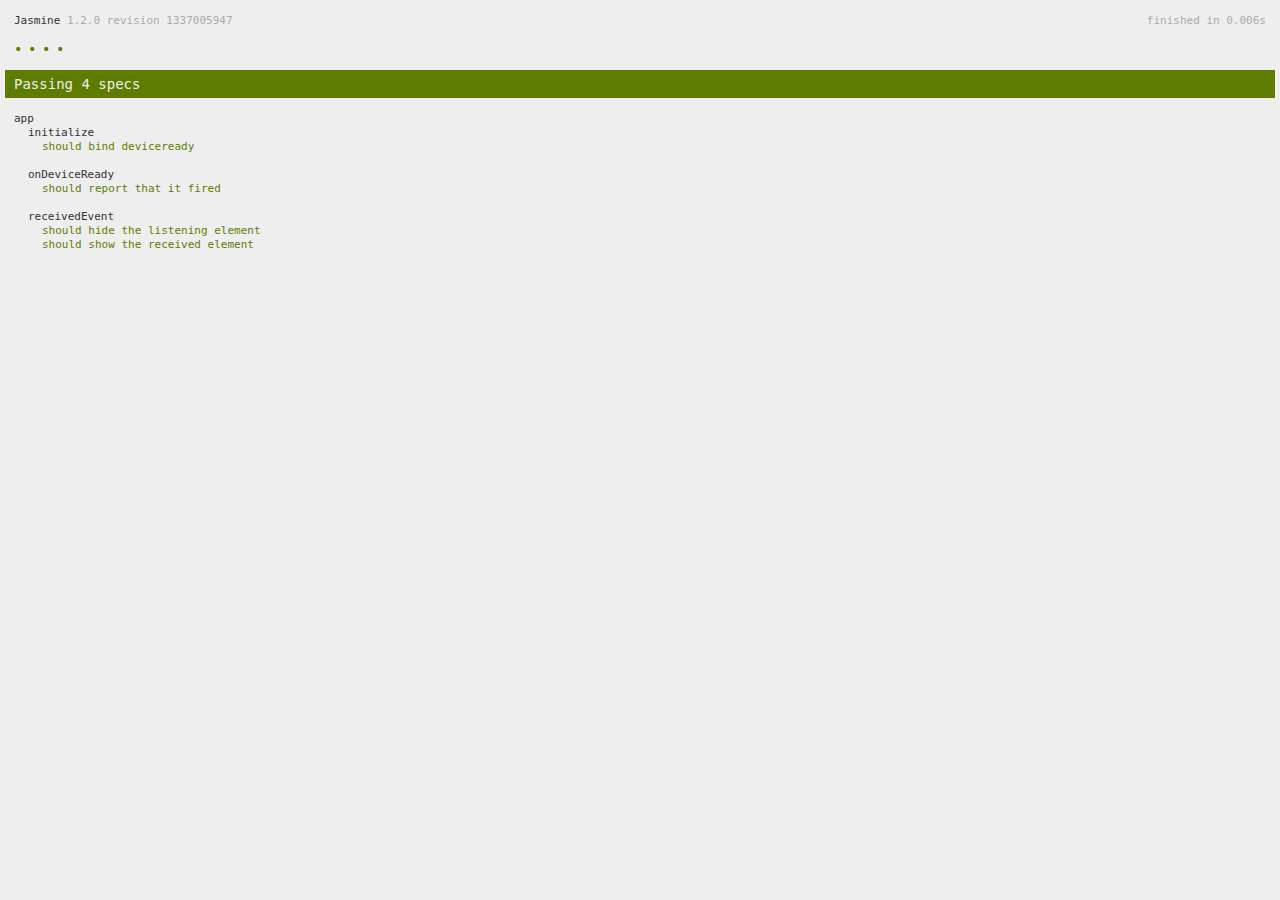
<file: com.pmasters.moodle/www/spec.html>
<!DOCTYPE html>
<!--
    Licensed to the Apache Software Foundation (ASF) under one
    or more contributor license agreements.  See the NOTICE file
    distributed with this work for additional information
    regarding copyright ownership.  The ASF licenses this file
    to you under the Apache License, Version 2.0 (the
    "License"); you may not use this file except in compliance
    with the License.  You may obtain a copy of the License at

    http://www.apache.org/licenses/LICENSE-2.0

    Unless required by applicable law or agreed to in writing,
    software distributed under the License is distributed on an
    "AS IS" BASIS, WITHOUT WARRANTIES OR CONDITIONS OF ANY
     KIND, either express or implied.  See the License for the
    specific language governing permissions and limitations
    under the License.
-->
<html>
    <head>
        <title>Jasmine Spec Runner</title>

        <!-- jasmine source -->
        <link rel="shortcut icon" type="image/png" href="spec/lib/jasmine-1.2.0/jasmine_favicon.png">
        <link rel="stylesheet" type="text/css" href="spec/lib/jasmine-1.2.0/jasmine.css">
        <script type="text/javascript" src="spec/lib/jasmine-1.2.0/jasmine.js"></script>
        <script type="text/javascript" src="spec/lib/jasmine-1.2.0/jasmine-html.js"></script>

        <!-- include source files here... -->
        <script type="text/javascript" src="js/index.js"></script>

        <!-- include spec files here... -->
        <script type="text/javascript" src="spec/helper.js"></script>
        <script type="text/javascript" src="spec/index.js"></script>

        <script type="text/javascript">
            (function() {
                var jasmineEnv = jasmine.getEnv();
                jasmineEnv.updateInterval = 1000;

                var htmlReporter = new jasmine.HtmlReporter();

                jasmineEnv.addReporter(htmlReporter);

                jasmineEnv.specFilter = function(spec) {
                    return htmlReporter.specFilter(spec);
                };

                var currentWindowOnload = window.onload;

                window.onload = function() {
                    if (currentWindowOnload) {
                        currentWindowOnload();
                    }
                    execJasmine();
                };

                function execJasmine() {
                    jasmineEnv.execute();
                }
            })();
        </script>
    </head>
    <body>
        <div id="stage" style="display:none;"></div>
    </body>
</html>
</file>
<file: com.pmasters.moodle/www/spec/lib/jasmine-1.2.0/jasmine.css>
body { background-color: #eeeeee; padding: 0; margin: 5px; overflow-y: scroll; }

#HTMLReporter { font-size: 11px; font-family: Monaco, "Lucida Console", monospace; line-height: 14px; color: #333333; }
#HTMLReporter a { text-decoration: none; }
#HTMLReporter a:hover { text-decoration: underline; }
#HTMLReporter p, #HTMLReporter h1, #HTMLReporter h2, #HTMLReporter h3, #HTMLReporter h4, #HTMLReporter h5, #HTMLReporter h6 { margin: 0; line-height: 14px; }
#HTMLReporter .banner, #HTMLReporter .symbolSummary, #HTMLReporter .summary, #HTMLReporter .resultMessage, #HTMLReporter .specDetail .description, #HTMLReporter .alert .bar, #HTMLReporter .stackTrace { padding-left: 9px; padding-right: 9px; }
#HTMLReporter #jasmine_content { position: fixed; right: 100%; }
#HTMLReporter .version { color: #aaaaaa; }
#HTMLReporter .banner { margin-top: 14px; }
#HTMLReporter .duration { color: #aaaaaa; float: right; }
#HTMLReporter .symbolSummary { overflow: hidden; *zoom: 1; margin: 14px 0; }
#HTMLReporter .symbolSummary li { display: block; float: left; height: 7px; width: 14px; margin-bottom: 7px; font-size: 16px; }
#HTMLReporter .symbolSummary li.passed { font-size: 14px; }
#HTMLReporter .symbolSummary li.passed:before { color: #5e7d00; content: "\02022"; }
#HTMLReporter .symbolSummary li.failed { line-height: 9px; }
#HTMLReporter .symbolSummary li.failed:before { color: #b03911; content: "x"; font-weight: bold; margin-left: -1px; }
#HTMLReporter .symbolSummary li.skipped { font-size: 14px; }
#HTMLReporter .symbolSummary li.skipped:before { color: #bababa; content: "\02022"; }
#HTMLReporter .symbolSummary li.pending { line-height: 11px; }
#HTMLReporter .symbolSummary li.pending:before { color: #aaaaaa; content: "-"; }
#HTMLReporter .bar { line-height: 28px; font-size: 14px; display: block; color: #eee; }
#HTMLReporter .runningAlert { background-color: #666666; }
#HTMLReporter .skippedAlert { background-color: #aaaaaa; }
#HTMLReporter .skippedAlert:first-child { background-color: #333333; }
#HTMLReporter .skippedAlert:hover { text-decoration: none; color: white; text-decoration: underline; }
#HTMLReporter .passingAlert { background-color: #a6b779; }
#HTMLReporter .passingAlert:first-child { background-color: #5e7d00; }
#HTMLReporter .failingAlert { background-color: #cf867e; }
#HTMLReporter .failingAlert:first-child { background-color: #b03911; }
#HTMLReporter .results { margin-top: 14px; }
#HTMLReporter #details { display: none; }
#HTMLReporter .resultsMenu, #HTMLReporter .resultsMenu a { background-color: #fff; color: #333333; }
#HTMLReporter.showDetails .summaryMenuItem { font-weight: normal; text-decoration: inherit; }
#HTMLReporter.showDetails .summaryMenuItem:hover { text-decoration: underline; }
#HTMLReporter.showDetails .detailsMenuItem { font-weight: bold; text-decoration: underline; }
#HTMLReporter.showDetails .summary { display: none; }
#HTMLReporter.showDetails #details { display: block; }
#HTMLReporter .summaryMenuItem { font-weight: bold; text-decoration: underline; }
#HTMLReporter .summary { margin-top: 14px; }
#HTMLReporter .summary .suite .suite, #HTMLReporter .summary .specSummary { margin-left: 14px; }
#HTMLReporter .summary .specSummary.passed a { color: #5e7d00; }
#HTMLReporter .summary .specSummary.failed a { color: #b03911; }
#HTMLReporter .description + .suite { margin-top: 0; }
#HTMLReporter .suite { margin-top: 14px; }
#HTMLReporter .suite a { color: #333333; }
#HTMLReporter #details .specDetail { margin-bottom: 28px; }
#HTMLReporter #details .specDetail .description { display: block; color: white; background-color: #b03911; }
#HTMLReporter .resultMessage { padding-top: 14px; color: #333333; }
#HTMLReporter .resultMessage span.result { display: block; }
#HTMLReporter .stackTrace { margin: 5px 0 0 0; max-height: 224px; overflow: auto; line-height: 18px; color: #666666; border: 1px solid #ddd; background: white; white-space: pre; }

#TrivialReporter { padding: 8px 13px; position: absolute; top: 0; bottom: 0; left: 0; right: 0; overflow-y: scroll; background-color: white; font-family: "Helvetica Neue Light", "Lucida Grande", "Calibri", "Arial", sans-serif; /*.resultMessage {*/ /*white-space: pre;*/ /*}*/ }
#TrivialReporter a:visited, #TrivialReporter a { color: #303; }
#TrivialReporter a:hover, #TrivialReporter a:active { color: blue; }
#TrivialReporter .run_spec { float: right; padding-right: 5px; font-size: .8em; text-decoration: none; }
#TrivialReporter .banner { color: #303; background-color: #fef; padding: 5px; }
#TrivialReporter .logo { float: left; font-size: 1.1em; padding-left: 5px; }
#TrivialReporter .logo .version { font-size: .6em; padding-left: 1em; }
#TrivialReporter .runner.running { background-color: yellow; }
#TrivialReporter .options { text-align: right; font-size: .8em; }
#TrivialReporter .suite { border: 1px outset gray; margin: 5px 0; padding-left: 1em; }
#TrivialReporter .suite .suite { margin: 5px; }
#TrivialReporter .suite.passed { background-color: #dfd; }
#TrivialReporter .suite.failed { background-color: #fdd; }
#TrivialReporter .spec { margin: 5px; padding-left: 1em; clear: both; }
#TrivialReporter .spec.failed, #TrivialReporter .spec.passed, #TrivialReporter .spec.skipped { padding-bottom: 5px; border: 1px solid gray; }
#TrivialReporter .spec.failed { background-color: #fbb; border-color: red; }
#TrivialReporter .spec.passed { background-color: #bfb; border-color: green; }
#TrivialReporter .spec.skipped { background-color: #bbb; }
#TrivialReporter .messages { border-left: 1px dashed gray; padding-left: 1em; padding-right: 1em; }
#TrivialReporter .passed { background-color: #cfc; display: none; }
#TrivialReporter .failed { background-color: #fbb; }
#TrivialReporter .skipped { color: #777; background-color: #eee; display: none; }
#TrivialReporter .resultMessage span.result { display: block; line-height: 2em; color: black; }
#TrivialReporter .resultMessage .mismatch { color: black; }
#TrivialReporter .stackTrace { white-space: pre; font-size: .8em; margin-left: 10px; max-height: 5em; overflow: auto; border: 1px inset red; padding: 1em; background: #eef; }
#TrivialReporter .finished-at { padding-left: 1em; font-size: .6em; }
#TrivialReporter.show-passed .passed, #TrivialReporter.show-skipped .skipped { display: block; }
#TrivialReporter #jasmine_content { position: fixed; right: 100%; }
#TrivialReporter .runner { border: 1px solid gray; display: block; margin: 5px 0; padding: 2px 0 2px 10px; }
</file>
